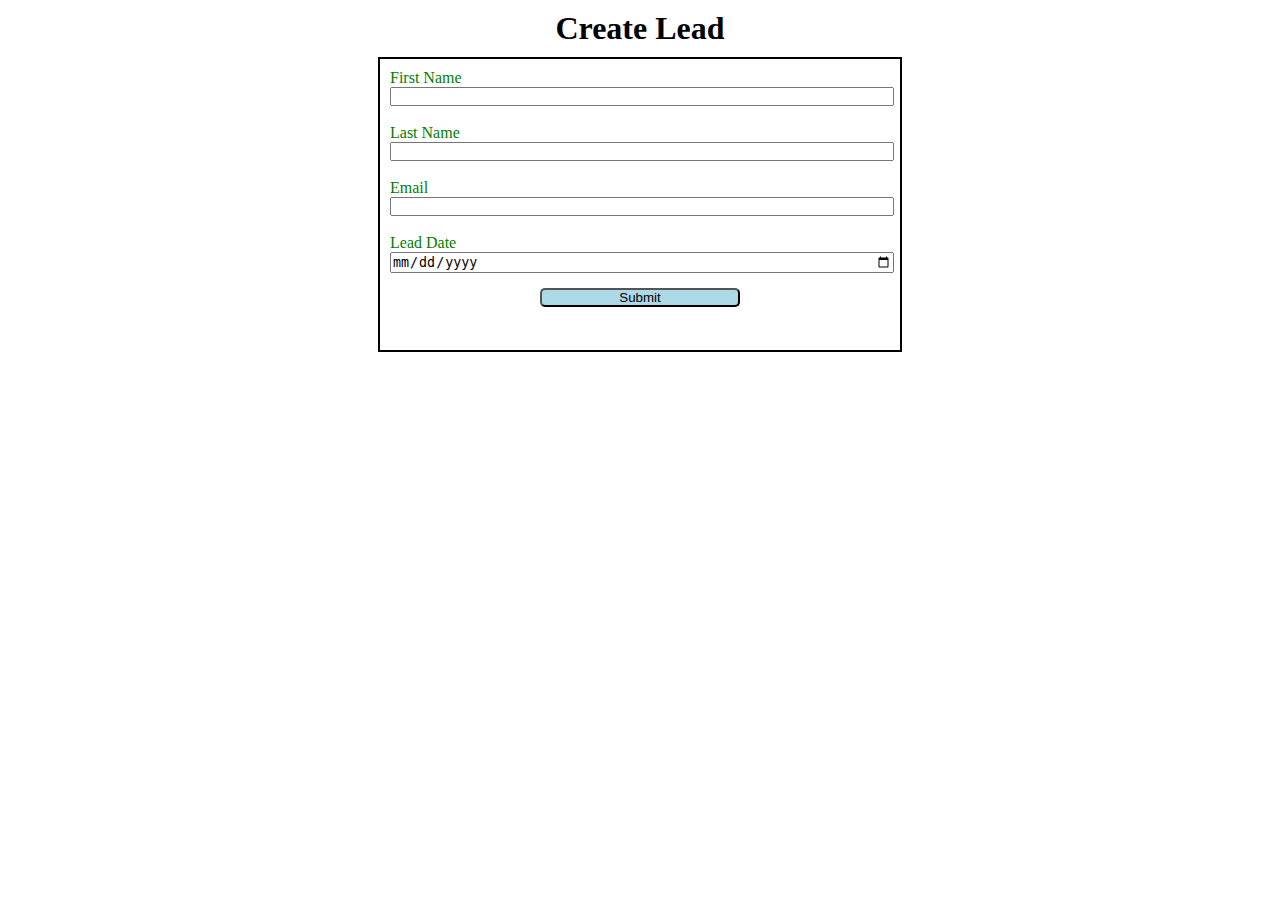
<file: index.html>
<!DOCTYPE html>
<html lang="en">
<head>
    <meta charset="UTF-8">
    <meta name="viewport" content="width=device-width, initial-scale=1.0">
    <title>Web to Lead form</title>
    <link rel="stylesheet" href="style.css">
    <script src="script.js"></script>
    <script src="https://www.google.com/recaptcha/api.js"></script>
</head>
<body>
    <h1>Create Lead</h1>
    <form action="https://webto.salesforce.com/servlet/servlet.WebToLead?encoding=UTF-8&orgId=00D5g00000LKxHA" method="POST" onsubmit="submitHandler(event)">
    <input type=hidden name='captcha_settings' value='{"keyname":"WebToLeadBootcamp","fallback":"true","orgId":"00D5g00000LKxHA","ts":""}'>
    <input type=hidden name="oid" value="00D5g00000LKxHA"/>
    <input type=hidden name="retURL" value="https://kartikasundi.github.io/Web-to-Lead/thanks.html"/>
    <input type=hidden name="Lead_Date__c" class="outputDate"/>
    <label for="first_name">First Name</label>
    <input id="first_name" maxlength="40" name="first_name" size="20" type="text" required="true"/><br>
    <label for="last_name">Last Name</label>
    <input id="last_name" maxlength="80" name="last_name" size="20" type="text" required="true"/><br>
    <label for="email">Email</label>
    <input id="email" maxlength="80" name="email" size="20" type="text" required="true"/><br>
    <label for="Lead date">Lead Date</label>
    <input type="date" required="true" class="inputDate"/>
    <input type="submit" name="submit" class="submit" />
    <div class="g-recaptcha" data-callback="captchasuccess" data-sitekey="6LfqzfgpAAAAAHEOGWPj6oYPYqociwWr8_HISBrP"></div><br>
    </form> 
</body>
</html>
</file>
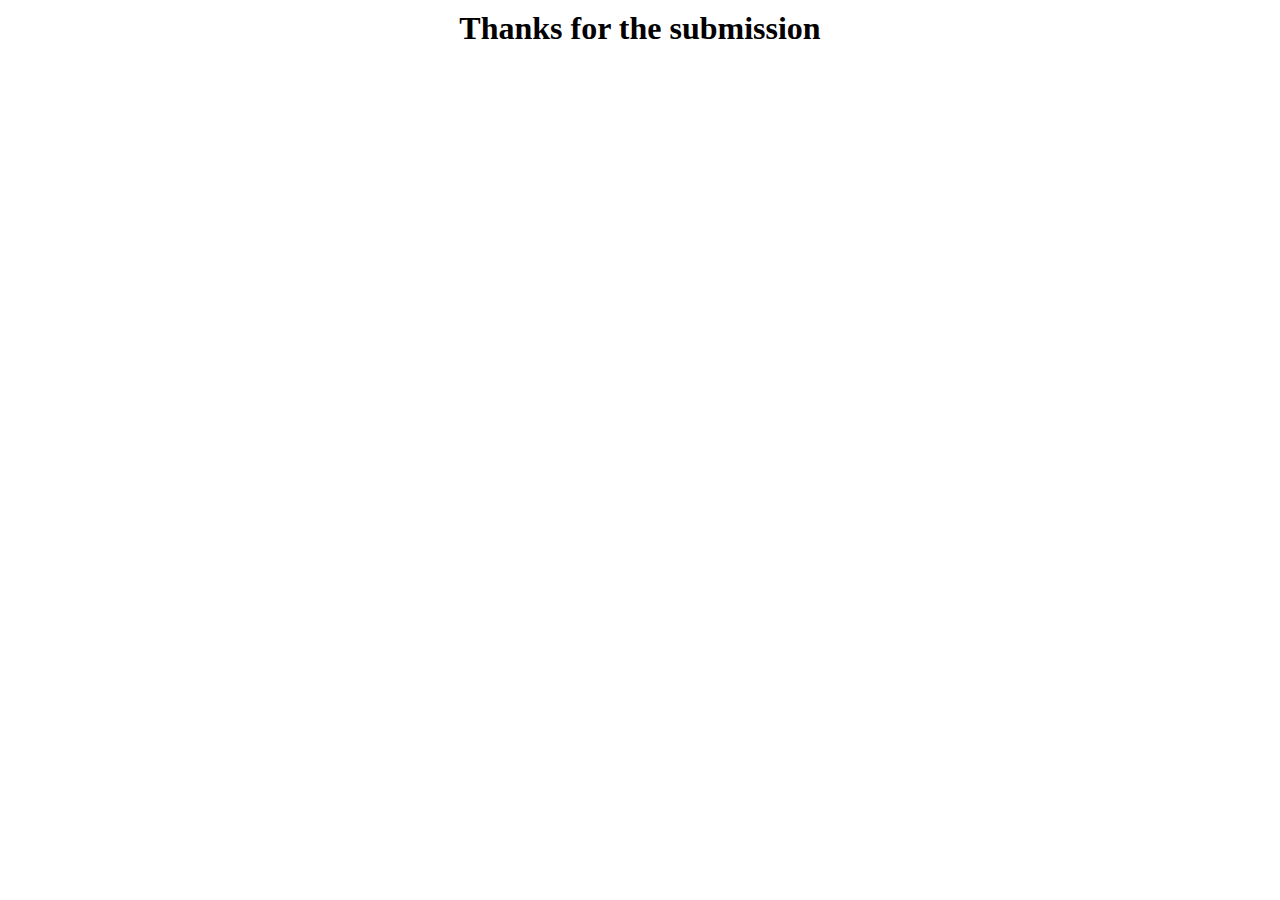
<file: thanks.html>
<!DOCTYPE html>
<html lang="en">
<head>
    <meta charset="UTF-8">
    <meta name="viewport" content="width=device-width, initial-scale=1.0">
    <title>Web to Lead form</title>
    <link rel="stylesheet" href="style.css">
    <script src="script.js"></script>
</head>
<body>
    <h1>Thanks for the submission</h1>
</body>
</html>
</file>
<file: style.css>
*{
    margin: 0;
    padding: 0;
    box-sizing: bordre-box;
}
h1{
    text-align: center;
    padding: 10px;
}
input, label{
    display: block;
}
label{
    color: green;
}
input{
    width: 100%;
}
.submit{
    /* margin top right bottom left
    margin 25px 60px 75px 100px */

    margin: 15px auto 0 auto;
    width: 40%;
    background-color: lightblue;
    border-radius: 5px;
}
form{
    min-width: 300px;
    max-width: 500px;
    margin: auto;
    border: 2px solid black;
    padding: 10px;
}
.g-recaptcha{
    margin-top: 15px;
    display: flex;
    justify-content: center;
}
</file>
